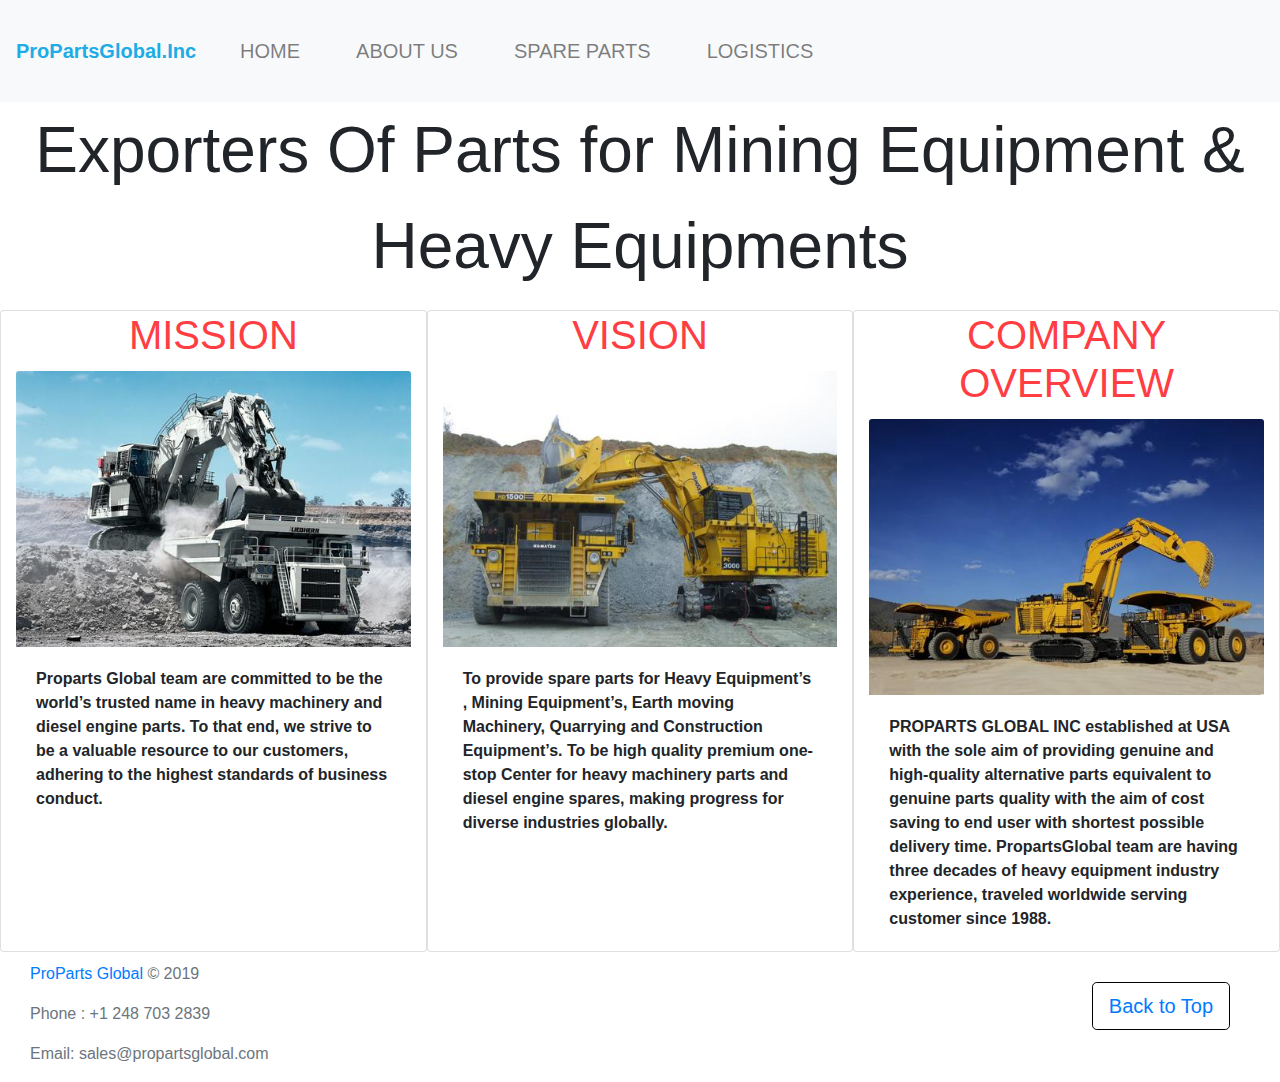
<file: index.html>
<!doctype html>
<html lang="en">
  <head>
    <!-- Required meta tags -->
    <meta charset="utf-8">
    <meta name="viewport" content="width=device-width, initial-scale=1, shrink-to-fit=no">

    <link rel="stylesheet" href="style.css">

    <!-- Bootstrap CSS -->
    <link rel="stylesheet" href="https://stackpath.bootstrapcdn.com/bootstrap/4.3.1/css/bootstrap.min.css" integrity="sha384-ggOyR0iXCbMQv3Xipma34MD+dH/1fQ784/j6cY/iJTQUOhcWr7x9JvoRxT2MZw1T" crossorigin="anonymous">

    <title>ProPartsGlobal</title>
  </head>
  <body>

        <div class="container-fluid">
            <div class="row">
                    <nav class="navbar navbar-expand-lg navbar-light bg-light container-fluid">
                            <a class="navbar-brand" href="index.html" style="color:#1dace5; font-weight:bold">ProPartsGlobal.Inc</a>
                            <button class="navbar-toggler" type="button" data-toggle="collapse" data-target="#navbarNav" aria-controls="navbarNav" aria-expanded="true" aria-label="Toggle navigation">
                              <span class="navbar-toggler-icon"></span>
                            </button>
                            <div class="collapse navbar-collapse " id="navbarNav">
                              <ul class="navbar-nav ">
                                <li class="nav-item">
                                  <a class="nav-link" href="#">HOME <span class="sr-only">(current)</span></a>
                                </li>
                                <li class="nav-item">
                                  <a class="nav-link" href="about.html">ABOUT US</a>
                                </li>
                                <li class="nav-item">
                                  <a class="nav-link" href="spare.html">SPARE PARTS</a>
                                </li>
                                <li class="nav-item">
                                  <a class="nav-link" href="logistics.html" tabindex="-1" >LOGISTICS</a>
                                </li>
                              </ul>
                            </div>
                    </nav>
            </div>

            <p class="main-text"> Exporters Of Parts for Mining Equipment & Heavy Equipments </p>

            <div class="row">
                    <div class="card col-sm-4" >
                            <h1 class="card-title">MISSION</h1>
                            <img src="4.jpg" class="card-img-top " alt="...">
                            <div class="card-body">
                              <p class="card-text">Proparts Global team are committed to be the world’s trusted name in heavy machinery and diesel engine parts.
                                    To that end, we strive to be a valuable resource to our customers, adhering to the highest standards of business conduct.</p>
                            </div>
                    </div>
                    <div class="card col-sm-4" >
                            <h1 class="card-title">VISION</h1>
                            <img src="5.jpeg" class="card-img-top" alt="...">
                            <div class="card-body">
                                    
                              <p class="card-text">To provide spare parts for Heavy Equipment’s , Mining Equipment’s, Earth moving Machinery, Quarrying and Construction Equipment’s.
                                   To be high quality premium one-stop Center for heavy machinery parts and diesel engine spares, making progress for diverse industries globally.</p>
                            </div>
                    </div>
                    <div class="card col-sm-4" >
                            <h1 class="card-title" id="overview">COMPANY OVERVIEW</h1>
                            <img src="6.jpeg" class="card-img-top" alt="...">
                            <div class="card-body">
                              <p class="card-text">PROPARTS GLOBAL INC established at USA with the sole aim of providing genuine and high-quality alternative parts equivalent to genuine parts quality with the aim of cost saving to end user with shortest possible delivery time. 
                                  PropartsGlobal team are having three decades of heavy equipment industry experience, traveled worldwide serving customer since 1988.</p>
                            </div>
                    </div>
            </div>

            <footer class="text-muted">
                <div class="container-fluid" id="footerMain">
                    <button class="btn btn-default btn-lg float-right" id="footerBtn">
                        <a href="#">Back to Top</a>
                    </button>

                    <p><a href="http://propartsglobal.com/">ProParts Global</a> &copy; 2019</p>
                    <p>Phone : +1 248 703 2839</p>
                    <p>Email: sales@propartsglobal.com</p>
                
                </div>
            </footer>
        </div>
    

    <!-- Optional JavaScript -->
    <!-- jQuery first, then Popper.js, then Bootstrap JS -->
    <script src="https://code.jquery.com/jquery-3.3.1.slim.min.js" integrity="sha384-q8i/X+965DzO0rT7abK41JStQIAqVgRVzpbzo5smXKp4YfRvH+8abtTE1Pi6jizo" crossorigin="anonymous"></script>
    <script src="https://cdnjs.cloudflare.com/ajax/libs/popper.js/1.14.7/umd/popper.min.js" integrity="sha384-UO2eT0CpHqdSJQ6hJty5KVphtPhzWj9WO1clHTMGa3JDZwrnQq4sF86dIHNDz0W1" crossorigin="anonymous"></script>
    <script src="https://stackpath.bootstrapcdn.com/bootstrap/4.3.1/js/bootstrap.min.js" integrity="sha384-JjSmVgyd0p3pXB1rRibZUAYoIIy6OrQ6VrjIEaFf/nJGzIxFDsf4x0xIM+B07jRM" crossorigin="anonymous"></script>
  </body>
</html>
</file>
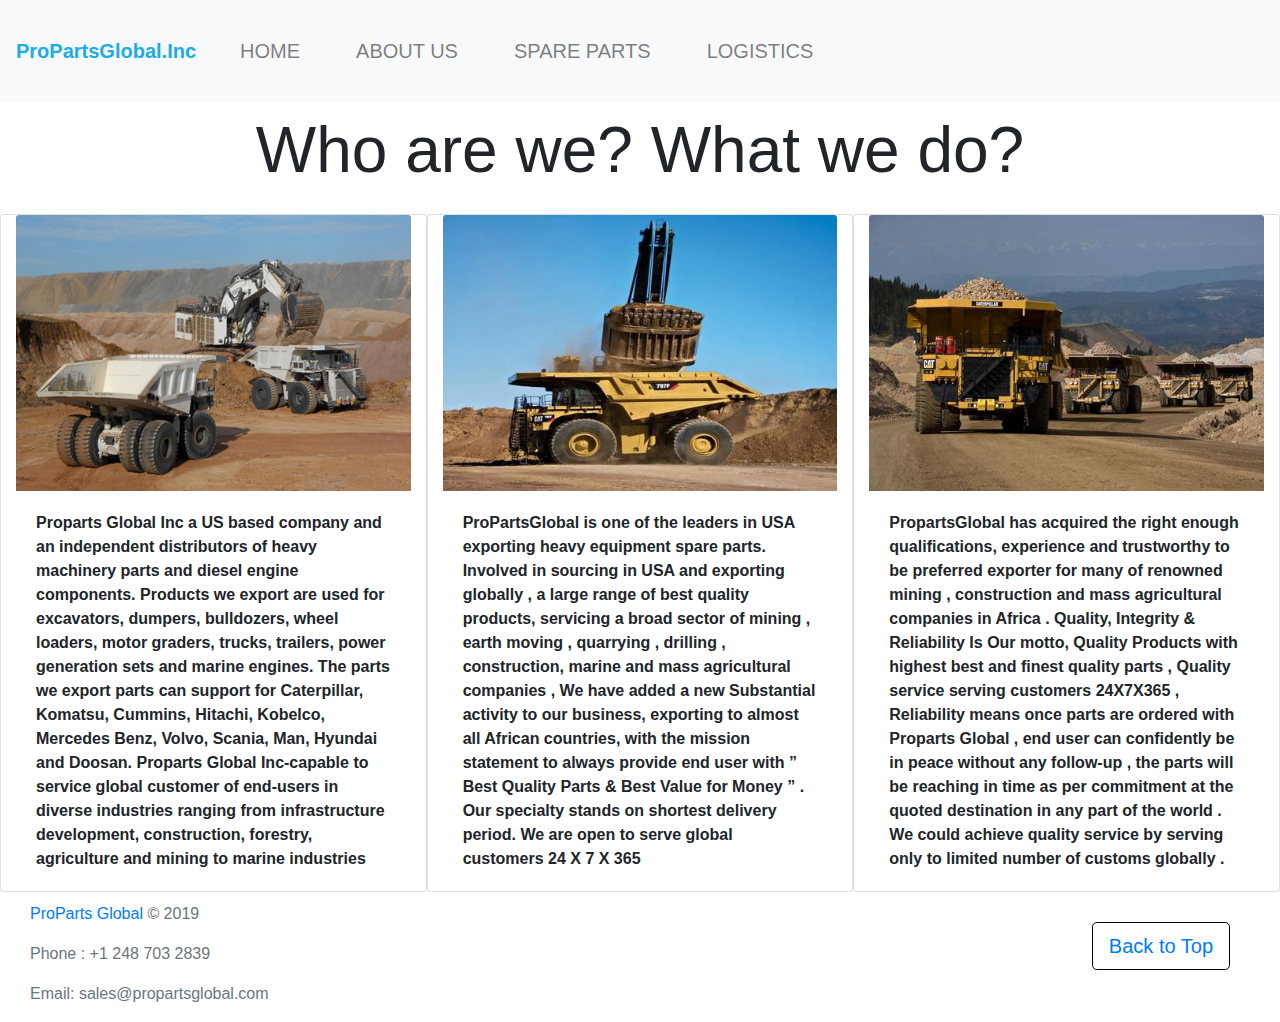
<file: about.html>
<!doctype html>
<html lang="en">
  <head>
    <!-- Required meta tags -->
    <meta charset="utf-8">
    <meta name="viewport" content="width=device-width, initial-scale=1, shrink-to-fit=no">

    <link rel="stylesheet" href="style.css">

    <!-- Bootstrap CSS -->
    <link rel="stylesheet" href="https://stackpath.bootstrapcdn.com/bootstrap/4.3.1/css/bootstrap.min.css" integrity="sha384-ggOyR0iXCbMQv3Xipma34MD+dH/1fQ784/j6cY/iJTQUOhcWr7x9JvoRxT2MZw1T" crossorigin="anonymous">

    <title>About Us</title>
  </head>
  <body>

        <div class="container-fluid">
            <div class="row">
                    <nav class="navbar navbar-expand-lg navbar-light bg-light container-fluid">
                            <a class="navbar-brand" href="index.html" style="color:#1dace5; font-weight:bold">ProPartsGlobal.Inc</a>
                            <button class="navbar-toggler" type="button" data-toggle="collapse" data-target="#navbarNav" aria-controls="navbarNav" aria-expanded="false" aria-label="Toggle navigation">
                              <span class="navbar-toggler-icon"></span>
                            </button>
                            <div class="collapse navbar-collapse" id="navbarNav">
                              <ul class="navbar-nav">
                                <li class="nav-item">
                                  <a class="nav-link" href="index.html">HOME <span class="sr-only">(current)</span></a>
                                </li>
                                <li class="nav-item">
                                  <a class="nav-link" href="about.html">ABOUT US</a>
                                </li>
                                <li class="nav-item">
                                  <a class="nav-link" href="spare.html">SPARE PARTS</a>
                                </li>
                                <li class="nav-item">
                                  <a class="nav-link" href="logistics.html" tabindex="-1" >LOGISTICS</a>
                                </li>
                              </ul>
                            </div>
                    </nav>
            </div>

            <p class="main-text"> Who are we? What we do? </p>

            <div class="row">
                    <div class="card col-sm-4" >
                            
                            <img src="1.png" class="card-img-top " >
                            <div class="card-body">
                              <p class="card-text">Proparts Global Inc a US based company and an independent distributors of heavy machinery parts and diesel engine components.
                                   Products we export are used for excavators, dumpers, bulldozers, wheel loaders, motor graders, trucks, trailers, power generation sets and marine engines. 
                                   The parts we export parts can support for Caterpillar, Komatsu, Cummins, Hitachi, Kobelco, Mercedes Benz, Volvo, Scania, Man, Hyundai and Doosan.
                                   Proparts Global Inc-capable to service global customer of end-users in diverse industries ranging from infrastructure development, construction, forestry, agriculture and mining to marine industries</p>
                            </div>
                    </div>
                    <div class="card col-sm-4" >
                            
                            <img src="2.jpg" class="card-img-top" >
                            <div class="card-body">
                                    
                              <p class="card-text">ProPartsGlobal is one of the leaders in USA exporting heavy equipment spare parts. Involved in sourcing in USA  and exporting globally , a large range of best quality products, servicing a broad sector of mining , earth moving , quarrying , drilling , construction, marine and mass agricultural companies , We have added a new Substantial activity to our business, exporting to almost all African countries, with the mission statement to always provide end user  with ” Best Quality Parts & Best Value for Money ” .
                                   Our specialty stands on shortest delivery period. We are open to serve global customers 24 X 7 X 365</p>
                            </div>
                    </div>
                    <div class="card col-sm-4" >
                            
                            <img src="3.jpg" class="card-img-top" >
                            <div class="card-body">
                              <p class="card-text">PropartsGlobal has acquired the right enough qualifications, experience and trustworthy to be preferred exporter  for many of renowned mining , construction and mass agricultural companies in Africa .  
                                    Quality, Integrity & Reliability Is Our motto,  Quality Products with highest best and finest quality parts , Quality service serving customers 24X7X365 , Reliability means once parts are ordered with Proparts Global , end user can confidently be in peace without any follow-up , the parts will be reaching in time as per commitment at the quoted destination in any part of the world .
                                     We could achieve quality service  by serving only to limited number of customs globally .</p>
                            </div>
                    </div>
            </div>

            <footer class="text-muted">
                    <div class="container-fluid" id="footerMain">
                        <button class="btn btn-default btn-lg float-right" id="footerBtn">
                            <a href="#">Back to Top</a>
                        </button>
    
                        <p><a href="http://propartsglobal.com/">ProParts Global</a> &copy; 2019</p>
                        <p>Phone : +1 248 703 2839</p>
                        <p>Email: sales@propartsglobal.com</p>
                    
                    </div>
                </footer>

        </div>
    

    <!-- Optional JavaScript -->
    <!-- jQuery first, then Popper.js, then Bootstrap JS -->
    <script src="https://code.jquery.com/jquery-3.3.1.slim.min.js" integrity="sha384-q8i/X+965DzO0rT7abK41JStQIAqVgRVzpbzo5smXKp4YfRvH+8abtTE1Pi6jizo" crossorigin="anonymous"></script>
    <script src="https://cdnjs.cloudflare.com/ajax/libs/popper.js/1.14.7/umd/popper.min.js" integrity="sha384-UO2eT0CpHqdSJQ6hJty5KVphtPhzWj9WO1clHTMGa3JDZwrnQq4sF86dIHNDz0W1" crossorigin="anonymous"></script>
    <script src="https://stackpath.bootstrapcdn.com/bootstrap/4.3.1/js/bootstrap.min.js" integrity="sha384-JjSmVgyd0p3pXB1rRibZUAYoIIy6OrQ6VrjIEaFf/nJGzIxFDsf4x0xIM+B07jRM" crossorigin="anonymous"></script>
  </body>
</html>
</file>
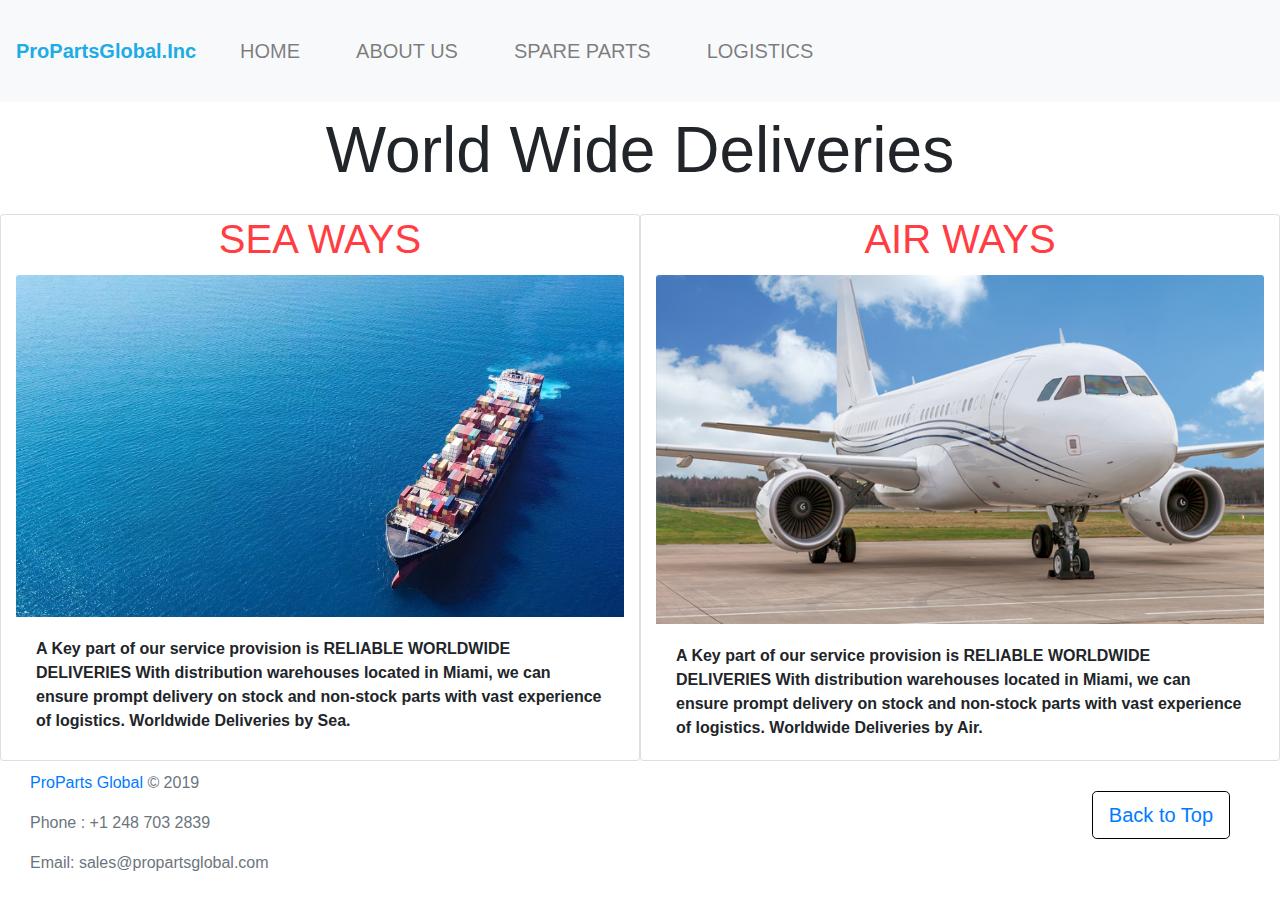
<file: logistics.html>
<!doctype html>
<html lang="en">
  <head>
    <!-- Required meta tags -->
    <meta charset="utf-8">
    <meta name="viewport" content="width=device-width, initial-scale=1, shrink-to-fit=no">

    <link rel="stylesheet" href="style.css">

    <!-- Bootstrap CSS -->
    <link rel="stylesheet" href="https://stackpath.bootstrapcdn.com/bootstrap/4.3.1/css/bootstrap.min.css" integrity="sha384-ggOyR0iXCbMQv3Xipma34MD+dH/1fQ784/j6cY/iJTQUOhcWr7x9JvoRxT2MZw1T" crossorigin="anonymous">

    <title>ProPartsGlobal</title>
  </head>
  <body>

        <div class="container-fluid">
            <div class="row">
                    <nav class="navbar navbar-expand-lg navbar-light bg-light container-fluid">
                            <a class="navbar-brand" href="index.html" style="color:#1dace5; font-weight:bold">ProPartsGlobal.Inc</a>
                            <button class="navbar-toggler" type="button" data-toggle="collapse" data-target="#navbarNav" aria-controls="navbarNav" aria-expanded="false" aria-label="Toggle navigation">
                              <span class="navbar-toggler-icon"></span>
                            </button>
                            <div class="collapse navbar-collapse" id="navbarNav">
                              <ul class="navbar-nav">
                                <li class="nav-item">
                                  <a class="nav-link" href="index.html">HOME <span class="sr-only">(current)</span></a>
                                </li>
                                <li class="nav-item">
                                  <a class="nav-link" href="about.html">ABOUT US</a>
                                </li>
                                <li class="nav-item">
                                  <a class="nav-link" href="spare.html">SPARE PARTS</a>
                                </li>
                                <li class="nav-item">
                                  <a class="nav-link" href="logistics.html" tabindex="-1" >LOGISTICS</a>
                                </li>
                              </ul>
                            </div>
                          </nav>
            </div>


            <p class="main-text"> World Wide Deliveries </p>

            <div class="row">
                    <div class="card col-sm-6" >
                            <h1 class="card-title">SEA WAYS</h1>
                            <img src="7.jpg" class="card-img-top " alt="...">
                            <div class="card-body">
                              <p class="card-text">A Key part of our service provision is RELIABLE WORLDWIDE DELIVERIES With distribution warehouses located in Miami, we can ensure prompt delivery on stock and non-stock parts with vast experience of logistics.
                                   Worldwide Deliveries by Sea.</p>
                            </div>
                    </div>
                    <div class="card col-sm-6" >
                            <h1 class="card-title">AIR WAYS</h1>
                            <img src="8.jpg" class="card-img-top" alt="...">
                            <div class="card-body">
                                    
                              <p class="card-text">A Key part of our service provision is RELIABLE WORLDWIDE DELIVERIES With distribution warehouses located in Miami, 
                                  we can ensure prompt delivery on stock and non-stock parts with vast experience of logistics.
                                   Worldwide Deliveries by Air.</p>
                            </div>
                    </div>
            </div>

            <footer class="text-muted">
                    <div class="container-fluid" id="footerMain">
                        <button class="btn btn-default btn-lg float-right" id="footerBtn">
                            <a href="#">Back to Top</a>
                        </button>
    
                        <p><a href="http://propartsglobal.com/">ProParts Global</a> &copy; 2019</p>
                        <p>Phone : +1 248 703 2839</p>
                        <p>Email: sales@propartsglobal.com</p>
                    
                    </div>
                </footer>
           
        </div>
    
    <!-- Optional JavaScript -->
    <!-- jQuery first, then Popper.js, then Bootstrap JS -->
    <script src="https://code.jquery.com/jquery-3.3.1.slim.min.js" integrity="sha384-q8i/X+965DzO0rT7abK41JStQIAqVgRVzpbzo5smXKp4YfRvH+8abtTE1Pi6jizo" crossorigin="anonymous"></script>
    <script src="https://cdnjs.cloudflare.com/ajax/libs/popper.js/1.14.7/umd/popper.min.js" integrity="sha384-UO2eT0CpHqdSJQ6hJty5KVphtPhzWj9WO1clHTMGa3JDZwrnQq4sF86dIHNDz0W1" crossorigin="anonymous"></script>
    <script src="https://stackpath.bootstrapcdn.com/bootstrap/4.3.1/js/bootstrap.min.js" integrity="sha384-JjSmVgyd0p3pXB1rRibZUAYoIIy6OrQ6VrjIEaFf/nJGzIxFDsf4x0xIM+B07jRM" crossorigin="anonymous"></script>
  </body>
</html>
</file>
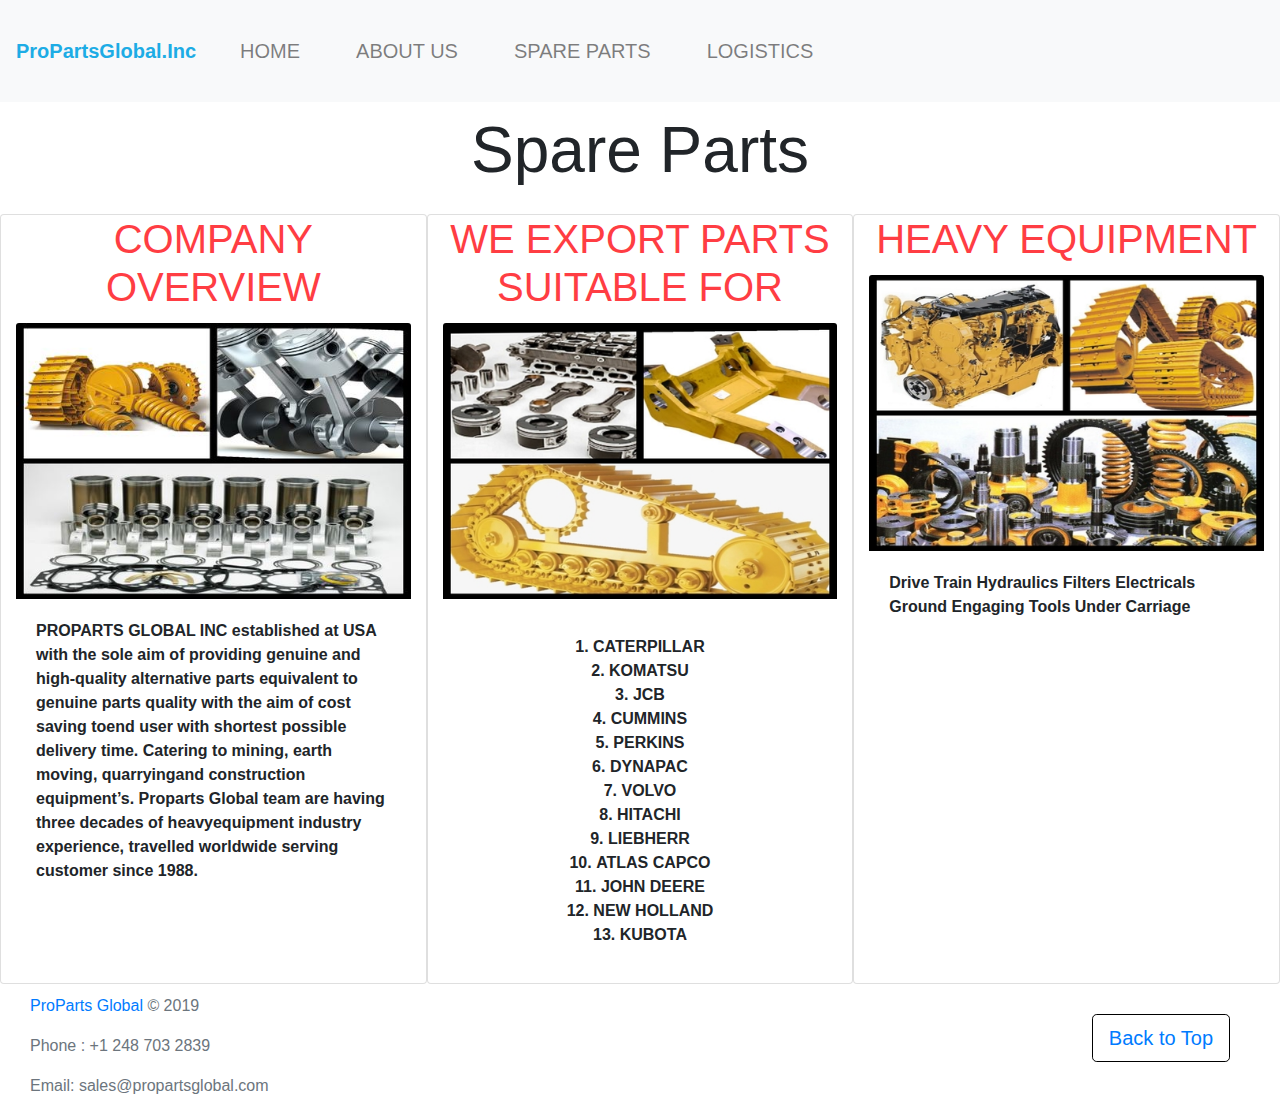
<file: spare.html>
<!doctype html>
<html lang="en">
  <head>
    <!-- Required meta tags -->
    <meta charset="utf-8">
    <meta name="viewport" content="width=device-width, initial-scale=1, shrink-to-fit=no">

    <link rel="stylesheet" href="style.css">

    <!-- Bootstrap CSS -->
    <link rel="stylesheet" href="https://stackpath.bootstrapcdn.com/bootstrap/4.3.1/css/bootstrap.min.css" integrity="sha384-ggOyR0iXCbMQv3Xipma34MD+dH/1fQ784/j6cY/iJTQUOhcWr7x9JvoRxT2MZw1T" crossorigin="anonymous">

    <title>Spare Parts</title>
  </head>
  <body>

        <div class="container-fluid">
            <div class="row">
                    <nav class="navbar navbar-expand-lg navbar-light bg-light container-fluid">
                            <a class="navbar-brand" href="index.html" style="color:#1dace5; font-weight:bold">ProPartsGlobal.Inc</a>
                            <button class="navbar-toggler" type="button" data-toggle="collapse" data-target="#navbarNav" aria-controls="navbarNav" aria-expanded="false" aria-label="Toggle navigation">
                              <span class="navbar-toggler-icon"></span>
                            </button>
                            <div class="collapse navbar-collapse" id="navbarNav">
                              <ul class="navbar-nav">
                                <li class="nav-item">
                                  <a class="nav-link" href="index.html">HOME <span class="sr-only">(current)</span></a>
                                </li>
                                <li class="nav-item">
                                  <a class="nav-link" href="about.html">ABOUT US</a>
                                </li>
                                <li class="nav-item">
                                  <a class="nav-link" href="spare.html">SPARE PARTS</a>
                                </li>
                                <li class="nav-item">
                                  <a class="nav-link" href="logistics.html" tabindex="-1" >LOGISTICS</a>
                                </li>
                              </ul>
                            </div>
                    </nav>
            </div>

            <p class="main-text"> Spare Parts </p>

            <div class="row">
                    <div class="card col-sm-4" >
                            <h1 class="card-title spareText" >COMPANY OVERVIEW</h1>
                            <img src="10.jpg" class="card-img-top " >
                            <div class="card-body">
                              <p class="card-text">PROPARTS GLOBAL INC established at USA with the sole aim of providing genuine and high-quality alternative parts equivalent
                                   to genuine parts quality with the aim of cost saving toend user with shortest possible delivery time. Catering to mining, earth moving, quarryingand construction equipment’s.
                                   Proparts Global team are having three decades of heavyequipment industry experience, travelled worldwide serving customer since 1988.</p>
                            </div>
                    </div>
                    <div class="card col-sm-4" >
                            <h1 class="card-title spareText">WE EXPORT PARTS SUITABLE FOR</h1>
                            <img src="11.jpg" class="card-img-top" >
                            <div class="card-body">
                                    
                              <p class="card-text">
                                  <ol>
                                        <li>CATERPILLAR</li>
                                        <li>KOMATSU</li>
                                        <li>JCB</li>
                                        <li>CUMMINS</li>
                                        <li>PERKINS</li>
                                        <li>DYNAPAC</li>
                                        <li>VOLVO</li>
                                        <li>HITACHI</li>
                                        <li>LIEBHERR</li>
                                        <li>ATLAS CAPCO</li>
                                        <li>JOHN DEERE</li>
                                        <li>NEW HOLLAND</li>
                                        <li>KUBOTA</li>

                                  </ol>
                            </p>
                        </div>
                    </div>
                    <div class="card col-sm-4 " >
                            <h1 class="card-title spareText" id="heavySpare">HEAVY EQUIPMENT</h1>
                            <img src="12.jpg" class="card-img-top" >
                            <div class="card-body">
                              <p class="card-text">
                                    Drive Train
                                    Hydraulics
                                    Filters
                                    Electricals
                                    Ground Engaging Tools
                                    Under Carriage</p>
                            </div>
                    </div>
                    


            </div>

            <footer class="text-muted">
                    <div class="container-fluid" id="footerMain">
                        <button class="btn btn-default btn-lg float-right" id="footerBtn">
                            <a href="#">Back to Top</a>
                        </button>
    
                        <p><a href="http://propartsglobal.com/">ProParts Global</a> &copy; 2019</p>
                        <p>Phone : +1 248 703 2839</p>
                        <p>Email: sales@propartsglobal.com</p>
                    
                    </div>
                </footer>

        </div>
    

    <!-- Optional JavaScript -->
    <!-- jQuery first, then Popper.js, then Bootstrap JS -->
    <script src="https://code.jquery.com/jquery-3.3.1.slim.min.js" integrity="sha384-q8i/X+965DzO0rT7abK41JStQIAqVgRVzpbzo5smXKp4YfRvH+8abtTE1Pi6jizo" crossorigin="anonymous"></script>
    <script src="https://cdnjs.cloudflare.com/ajax/libs/popper.js/1.14.7/umd/popper.min.js" integrity="sha384-UO2eT0CpHqdSJQ6hJty5KVphtPhzWj9WO1clHTMGa3JDZwrnQq4sF86dIHNDz0W1" crossorigin="anonymous"></script>
    <script src="https://stackpath.bootstrapcdn.com/bootstrap/4.3.1/js/bootstrap.min.js" integrity="sha384-JjSmVgyd0p3pXB1rRibZUAYoIIy6OrQ6VrjIEaFf/nJGzIxFDsf4x0xIM+B07jRM" crossorigin="anonymous"></script>
  </body>
</html>
</file>
<file: style.css>
*{
    margin: 0px;
    padding: 0px;
}



.navbar-toggler {
    z-index: 99999;
}

.navbar-brand{
    color: red;
}


#navbarNav ul li{
    margin: 10px;
    padding: 10px;
    font-size: 20px;
    
}

.container-fluid {
    padding: 0px;
}


.main-text{
    font-size: 4em;
    text-align: center;
    
}

.card-title{
    text-align: center;
    color: #ff3d43;
}

.card-text{
    font-weight: bold;
}

ol{
    font-weight: bold;
    text-align: center;
    list-style-position: inside;
    
}


#footerBtn{
    border: 1px black solid;
    margin: 20px;
}

#footerMain{
    margin-top: 10px;
}



/* MEDIA QUERIES */

/* for devices upto 320px */
@media screen and (max-width:320px){

    .main-text{
        font-size: 2em;
        font-weight: bold;
        
    }

    .card-title{
        font-size: 2em;
        color: #ff3d43;
    }

    .spareText{
        font-size: 1.5em;
    }
}
/* for devices between 321px and 375px */
@media screen and (min-width:321px) and (max-width:376px) {
    .main-text{
        font-size: 2em;
        font-weight: bold;
        
    }

    .card-title{
        font-size: 2em;
        color: #ff3d43;
    }

    .spareText{
        font-size: 1.5em;
    }
}

/* for devices between 377px and 426px */
@media screen and (min-width:377px) and (max-width:426px) {
    .main-text{
        font-size: 2em;
        font-weight: bold;
        
    }

    .card-title{
        font-size: 2em;
        color: #ff3d43;
    }

    .spareText{
        font-size: 1.5em;
    }
}

/* for devices between 427px and 769px TABLETS*/
@media screen and (min-width:427px) and (max-width:769px) {
    
    .main-text{
        font-size: 3em;
        font-weight: bold;
        
    }

    .card-title{
        font-size: 1.5em;
        color: #ff3d43;
    }

    #overview{
        font-size: 1.3em;
    }
    .spareText{
        font-size: 1.5em;
    }

    #heavySpare{
        font-size: 1.6em;
    }
}
</file>
